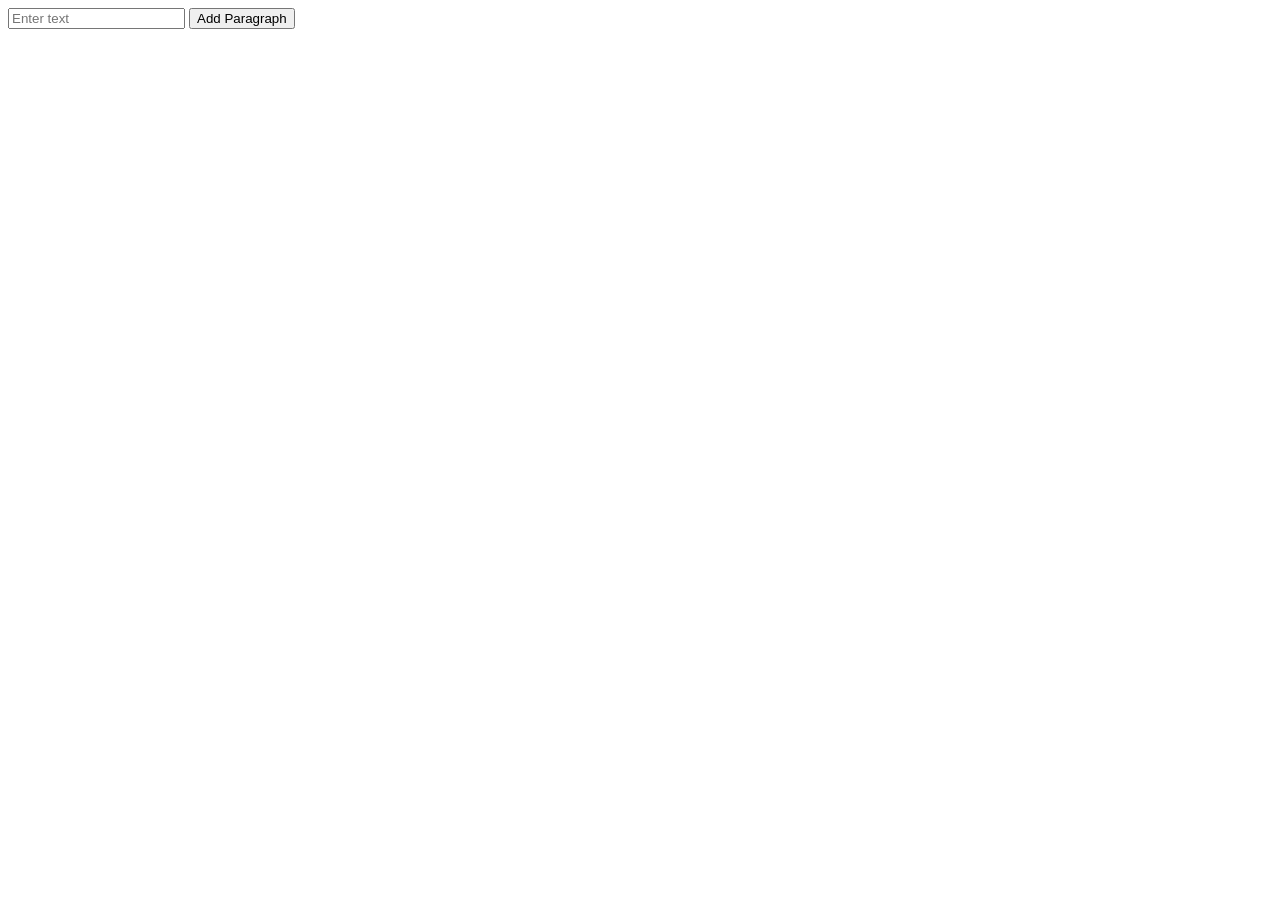
<file: src/exercises/07-js-dom/index.html>
<!DOCTYPE html>
<html lang="en">

<head>
  <meta charset="UTF-8">
  <meta name="viewport" content="width=device-width, initial-scale=1.0">
  <title>06 – JS Classes & Objects (Exercises)</title>
</head>

<body>
    <input type="text" id="my_input" placeholder="Enter text">
<button id="my_btn">Add Paragraph</button>

<div id="output"></div>

    
<script type="module" src="app.js"></script>
</body>
</html>
</file>
